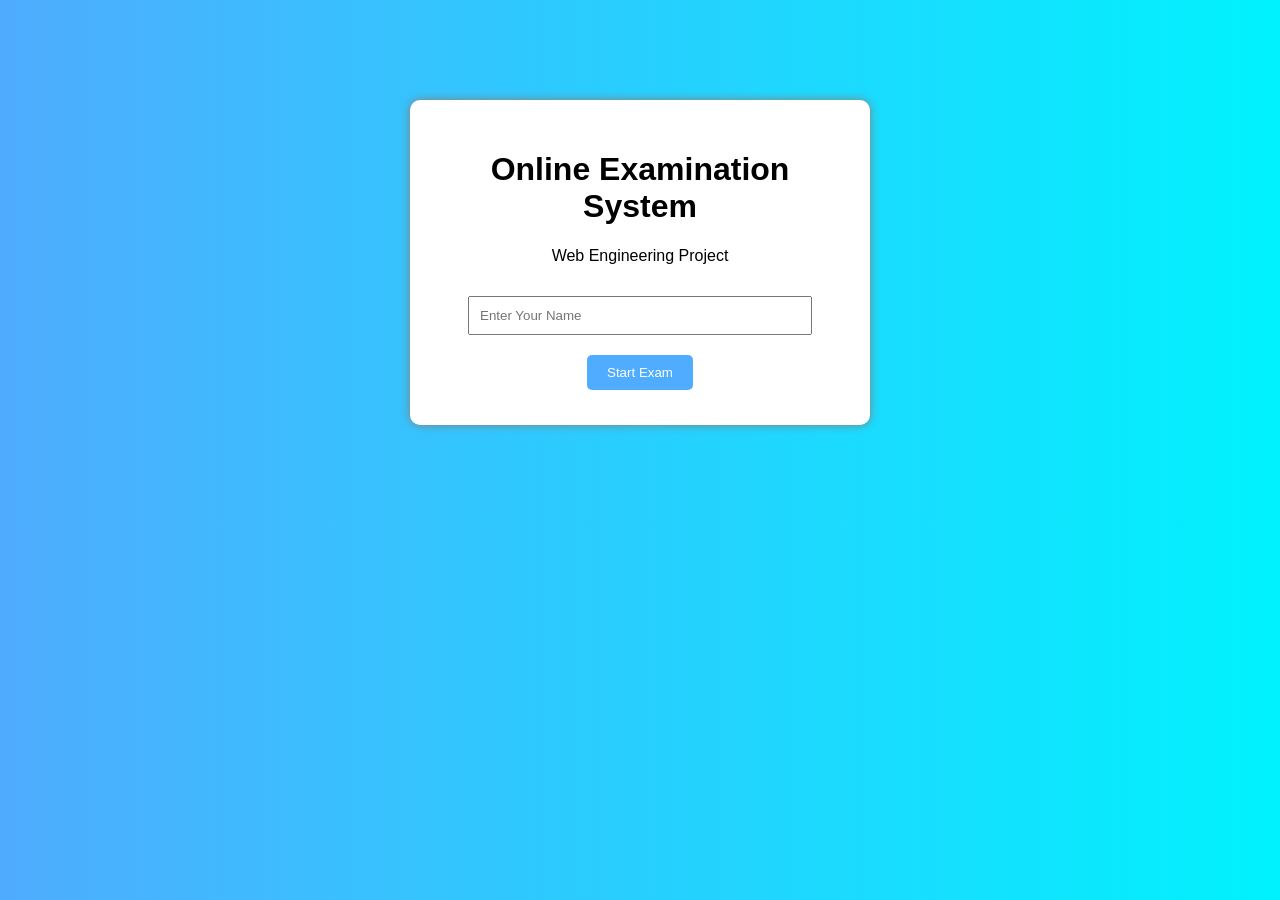
<file: index.html>
<!DOCTYPE html>
<html>
<head>
    <title>Online Examination Portal</title>
    <link rel="stylesheet" href="css/style.css">
</head>
<body>

<div class="container">
    <h1>Online Examination System</h1>
    <p>Web Engineering Project</p>

    <input type="text" placeholder="Enter Your Name" class="input-box">

    <button class="btn" onclick="startExam()">Start Exam</button>
</div>

<script>
function startExam() {
    window.location.href = "exam.html";
}
</script>

</body>
</html>
</file>
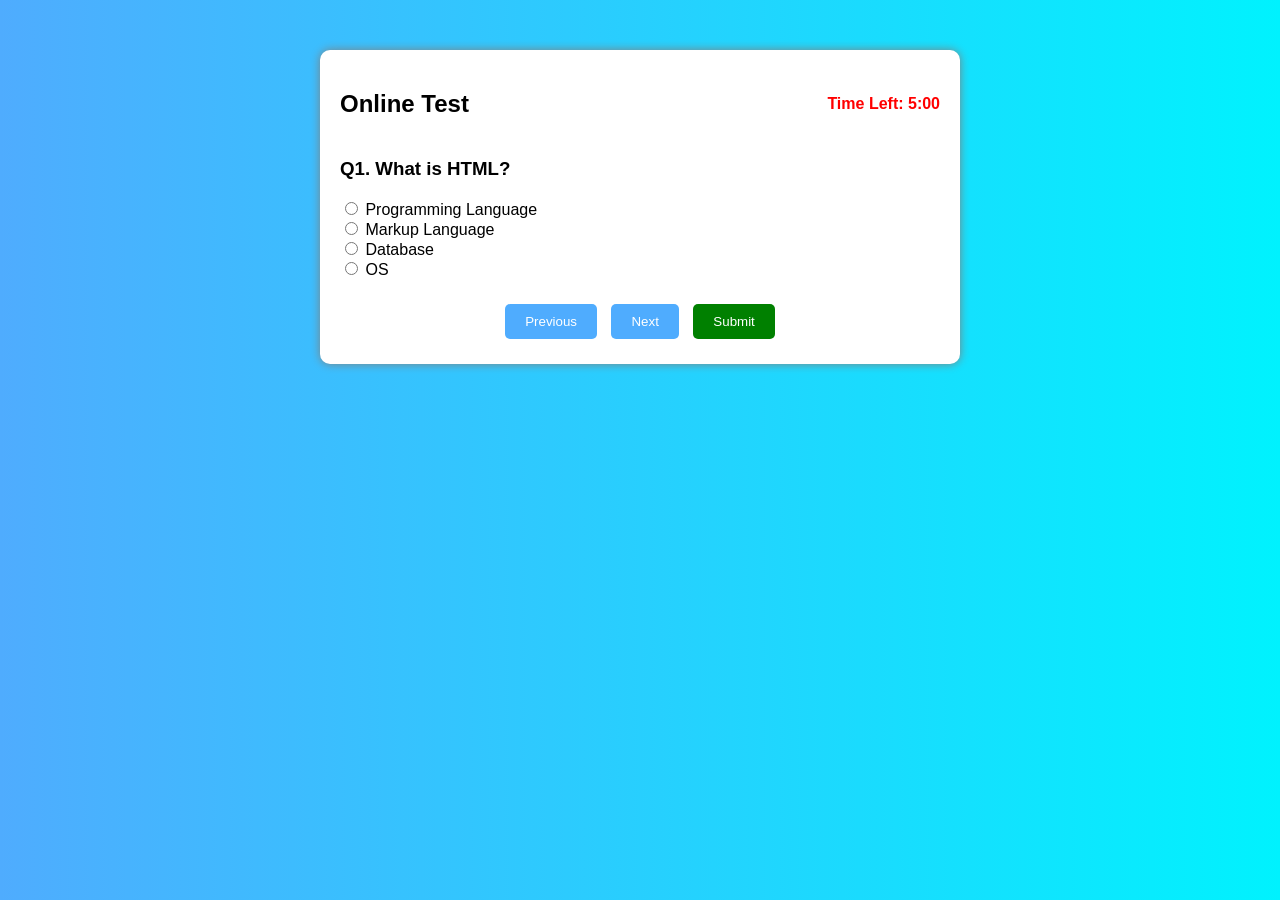
<file: exam.html>
<!DOCTYPE html>
<html>
<head>
    <title>Exam Page</title>
    <link rel="stylesheet" href="css/style.css">
</head>
<body>

<div class="exam-container">

    <div class="header">
        <h2>Online Test</h2>
        <div class="timer" id="timer"></div>
    </div>

    <div class="question-box">
        <h3 id="question"></h3>
        <div id="options"></div>
    </div>

    <div class="navigation">
        <button class="btn">Previous</button>
        <button class="btn">Next</button>
        <button class="btn submit-btn">Submit</button>
    </div>

</div>

<script src="js/questions.js"></script>
<script src="js/exam.js"></script>

</body>
</html>
</file>
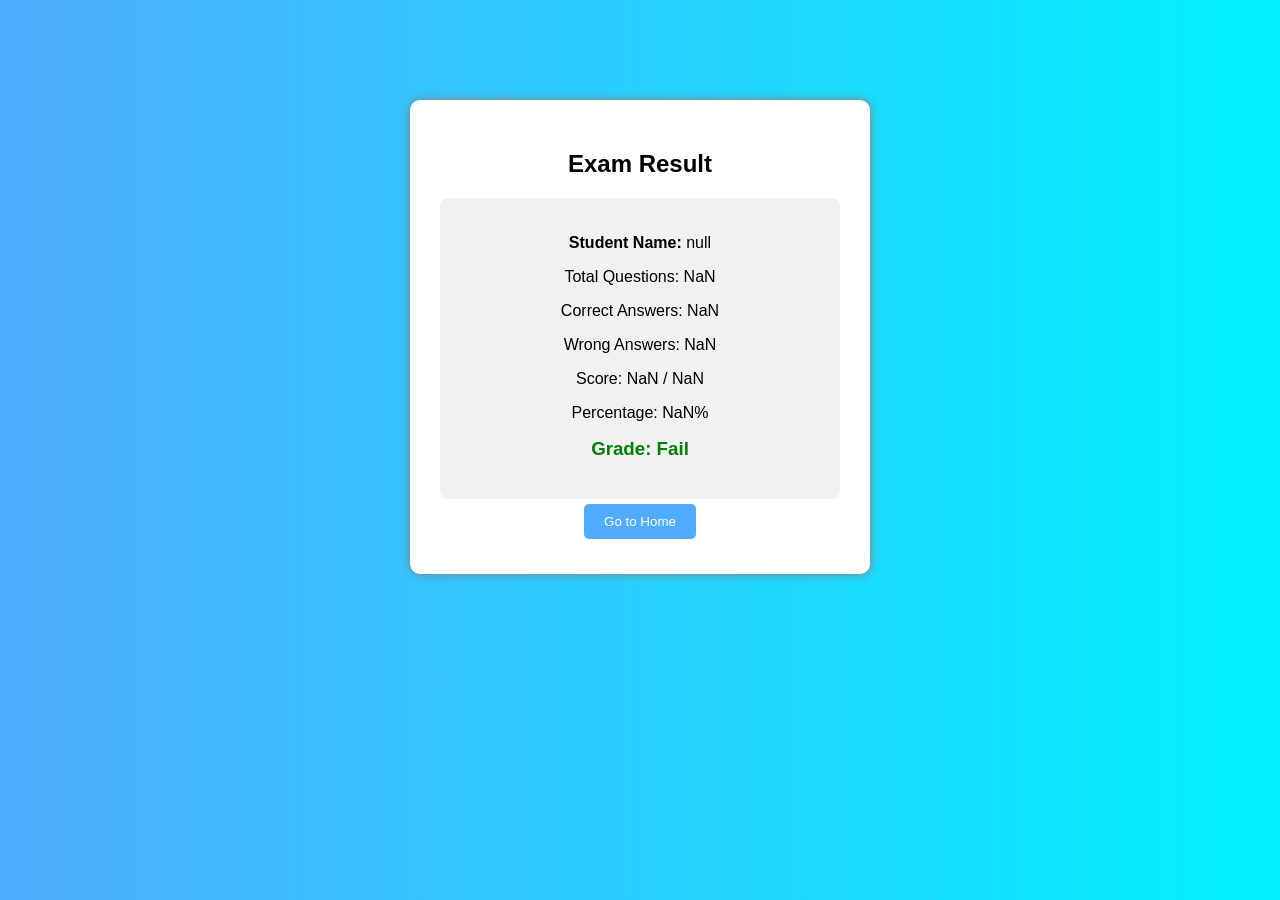
<file: result.html>
<!DOCTYPE html>
<html>
<head>
    <title>Exam Result</title>
    <link rel="stylesheet" href="css/style.css">
</head>
<body>

<div class="container">

    <h2>Exam Result</h2>

    <div class="result-box">
        <!-- Result will be inserted by JS -->
    </div>

    <button class="btn" onclick="goHome()">Go to Home</button>

</div>

<script src="js/questions.js"></script>
<script src="js/result.js"></script>

</body>
</html>
</file>
<file: css/style.css>
body {
    font-family: Arial, sans-serif;
    background: linear-gradient(to right, #4facfe, #00f2fe);
    margin: 0;
    padding: 0;
}

.container {
    width: 400px;
    margin: 100px auto;
    background: white;
    padding: 30px;
    border-radius: 10px;
    text-align: center;
    box-shadow: 0 0 10px gray;
}

.exam-container {
    width: 600px;
    margin: 50px auto;
    background: white;
    padding: 20px;
    border-radius: 10px;
    box-shadow: 0 0 10px gray;
}

.header {
    display: flex;
    justify-content: space-between;
    align-items: center;
}

.timer {
    font-weight: bold;
    color: red;
}

.question-box {
    margin-top: 20px;
    text-align: left;
}

.navigation {
    margin-top: 20px;
    text-align: center;
}

.input-box {
    padding: 10px;
    width: 80%;
    margin: 15px 0;
}

.btn {
    padding: 10px 20px;
    background-color: #4facfe;
    color: white;
    border: none;
    border-radius: 5px;
    cursor: pointer;
    margin: 5px;
}

.btn:hover {
    background-color: #007acc;
}

.submit-btn {
    background-color: green;
}

.result-box {
    background: #f1f1f1;
    padding: 20px;
    border-radius: 8px;
}

.result-box h3 {
    color: green;
    margin-top: 15px;
}
</file>
